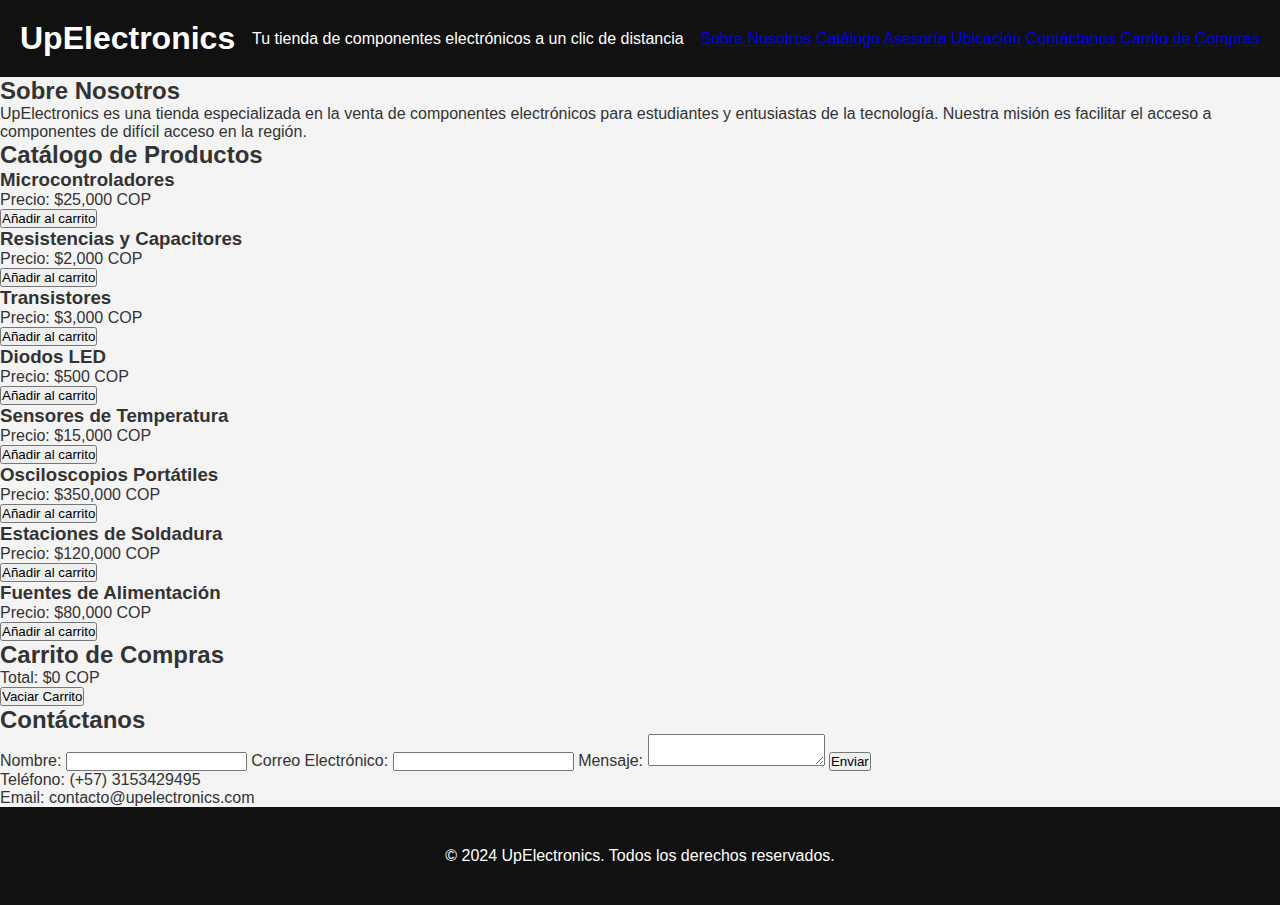
<file: index.html.html>
<!DOCTYPE html>
<html lang="es">
<head>
    <meta charset="UTF-8">
    <meta name="viewport" content="width=device-width, initial-scale=1.0">
    <title>UpElectronics - Tienda de Componentes Electrónicos</title>
    <link rel="stylesheet" href="styles.css">
</head>
<body>
    <!-- Encabezado -->
    <header>
        <h1>UpElectronics</h1>
        <p>Tu tienda de componentes electrónicos a un clic de distancia</p>
        <nav>
            <a href="#about">Sobre Nosotros</a>
            <a href="#catalog">Catálogo</a>
            <a href="#services">Asesoría</a>
            <a href="#location">Ubicación</a>
            <a href="#contact">Contáctanos</a>
            <a href="#cart">Carrito de Compras</a>
        </nav>
    </header>

    <!-- Sección de Sobre Nosotros -->
    <section id="about">
        <h2>Sobre Nosotros</h2>
        <p>UpElectronics es una tienda especializada en la venta de componentes electrónicos para estudiantes y entusiastas de la tecnología. Nuestra misión es facilitar el acceso a componentes de difícil acceso en la región.</p>
    </section>

    <!-- Sección de Catálogo -->
    <section id="catalog">
        <h2>Catálogo de Productos</h2>

        <div class="product">
            <h3>Microcontroladores</h3>
            <p>Precio: $25,000 COP</p>
            <button onclick="addToCart('Microcontroladores', 25000)">Añadir al carrito</button>
        </div>

        <div class="product">
            <h3>Resistencias y Capacitores</h3>
            <p>Precio: $2,000 COP</p>
            <button onclick="addToCart('Resistencias y Capacitores', 2000)">Añadir al carrito</button>
        </div>

        <div class="product">
            <h3>Transistores</h3>
            <p>Precio: $3,000 COP</p>
            <button onclick="addToCart('Transistores', 3000)">Añadir al carrito</button>
        </div>

        <div class="product">
            <h3>Diodos LED</h3>
            <p>Precio: $500 COP</p>
            <button onclick="addToCart('Diodos LED', 500)">Añadir al carrito</button>
        </div>

        <div class="product">
            <h3>Sensores de Temperatura</h3>
            <p>Precio: $15,000 COP</p>
            <button onclick="addToCart('Sensores de Temperatura', 15000)">Añadir al carrito</button>
        </div>

        <div class="product">
            <h3>Osciloscopios Portátiles</h3>
            <p>Precio: $350,000 COP</p>
            <button onclick="addToCart('Osciloscopios Portátiles', 350000)">Añadir al carrito</button>
        </div>

        <div class="product">
            <h3>Estaciones de Soldadura</h3>
            <p>Precio: $120,000 COP</p>
            <button onclick="addToCart('Estaciones de Soldadura', 120000)">Añadir al carrito</button>
        </div>

        <div class="product">
            <h3>Fuentes de Alimentación</h3>
            <p>Precio: $80,000 COP</p>
            <button onclick="addToCart('Fuentes de Alimentación', 80000)">Añadir al carrito</button>
        </div>

        <!-- Puedes añadir más productos de forma similar -->
    </section>

    <!-- Sección de Carrito de Compras -->
    <section id="cart">
        <h2>Carrito de Compras</h2>
        <ul id="cartItems"></ul>
        <p id="totalPrice">Total: $0 COP</p>
        <button onclick="clearCart()">Vaciar Carrito</button>
    </section>

    <!-- Sección de Contacto -->
    <section id="contact">
        <h2>Contáctanos</h2>
        <form>
            <label for="name">Nombre:</label>
            <input type="text" id="name" required>

            <label for="email">Correo Electrónico:</label>
            <input type="email" id="email" required>

            <label for="message">Mensaje:</label>
            <textarea id="message" required></textarea>

            <button type="submit">Enviar</button>
        </form>
        <p>Teléfono: (+57) 3153429495</p>
        <p>Email: contacto@upelectronics.com</p>
    </section>

    <!-- Pie de página -->
    <footer>
        <p>&copy; 2024 UpElectronics. Todos los derechos reservados.</p>
    </footer>

    <script src="script.js"></script>
</body>
</html>
</file>
<file: styles.css>
/* Estilos Globales */
* {
    margin: 0;
    padding: 0;
    box-sizing: border-box;
}

body {
    font-family: 'Roboto', sans-serif;
    background-color: #f4f4f4;
    color: #333;
}

/* Estilos del Header */
header {
    display: flex;
    justify-content: space-between;
    padding: 20px;
    background-color: #111;
    color: #fff;
    align-items: center;
}

header .logo img {
    width: 150px;
}

header nav ul {
    list-style-type: none;
    display: flex;
    gap: 20px;
}

header nav ul li a {
    color: #fff;
    text-decoration: none;
    font-weight: 600;
    transition: color 0.3s;
}

header nav ul li a:hover {
    color: #0d99ff;
}

header .icons img {
    width: 20px;
    margin-left: 20px;
}

/* Estilos del Carrito */
.cart-container {
    display: none; /* Inicialmente oculto */
    position: fixed;
    top: 0;
    right: 0;
    background-color: #fff;
    width: 300px;
    height: 100%;
    box-shadow: -2px 0 10px rgba(0, 0, 0, 0.2);
    padding: 20px;
    z-index: 1000; /* Asegura que el carrito esté encima de otros elementos */
}

.cart-container ul {
    list-style-type: none;
    padding: 0;
    overflow-y: auto; /* Permite el desplazamiento si la lista es grande */
    height: calc(100% - 60px); /* Ajusta el alto para que se pueda desplazar la lista */
}

.cart-container li {
    margin-bottom: 10px;
}

#close-cart-button {
    margin-top: 20px;
    padding: 10px;
    background-color: #0d99ff;
    color: #fff;
    border: none;
    cursor: pointer;
}

#close-cart-button:hover {
    background-color: #005cbf;
}

/* Estilos del Icono del Carrito */
.cart-icon {
    display: flex;
    align-items: center;
    cursor: pointer;
    position: relative;
}

.cart-icon span {
    position: absolute;
    top: -5px;
    right: -5px;
    background-color: #ff5733;
    color: #fff;
    font-size: 12px;
    font-weight: bold;
    padding: 3px 6px;
    border-radius: 50%;
}

/* Estilos de la Sección Hero */
.hero-section {
    background: url('fondo.png') no-repeat center center/cover;
    height: 80vh;
    display: flex;
    justify-content: center;
    align-items: center;
    text-align: center;
    color: #fff;
}

.hero-section h1 {
    font-size: 2.5rem;
    margin-bottom: 20px;
}

.hero-section .btn {
    padding: 15px 30px;
    background-color: #0d99ff;
    color: #fff;
    border: none;
    font-size: 1rem;
    text-transform: uppercase;
    cursor: pointer;
    margin: 10px;
    transition: background-color 0.3s;
}

.hero-section .btn:hover {
    background-color: #005cbf;
}

/* Estilos de la Sección de Productos */
.products-section {
    padding: 50px 20px;
    text-align: center;
}

.products-section h2 {
    font-size: 2rem;
    margin-bottom: 40px;
}

.product-grid {
    display: grid;
    grid-template-columns: repeat(auto-fill, minmax(250px, 1fr));
    gap: 20px;
}

.product-card {
    background-color: #fff;
    padding: 20px;
    border-radius: 8px;
    box-shadow: 0 4px 8px rgba(0, 0, 0, 0.1);
    text-align: center;
}

.product-card img {
    width: 100%;
    height: auto;
    border-radius: 8px;
}

.product-card button {
    background-color: #0d99ff;
    color: #fff;
    border: none;
    padding: 10px;
    cursor: pointer;
    margin-top: 15px;
    border-radius: 5px;
}

.product-card button:hover {
    background-color: #005cbf;
}

/* Estilos de la Sección de Ofertas */
.offers-section {
    background-color: #111;
    color: #fff;
    padding: 40px 20px;
    text-align: center;
}

.offer-banner {
    background-color: #333;
    padding: 20px;
    margin-bottom: 30px;
    border-radius: 8px;
}

.countdown {
    font-size: 1.5rem;
    color: #ff5733;
}

/* Estilos de la Sección de Reseñas */
.reviews-section, .blog-section {
    padding: 50px 20px;
    text-align: center;
}

.reviews-section .review {
    display: inline-block;
    width: 300px;
    margin: 20px;
}

.reviews-section .review img {
    width: 50px;
    height: 50px;
    border-radius: 50%;
}

/* Estilos del Footer */
footer {
    background-color: #111;
    color: #fff;
    padding: 40px 20px;
    text-align: center;
}

footer .social-media a {
    margin: 10px;
    color: #fff;
    text-decoration: none;
}

footer .social-media a:hover {
    color: #0d99ff;
}
</file>
